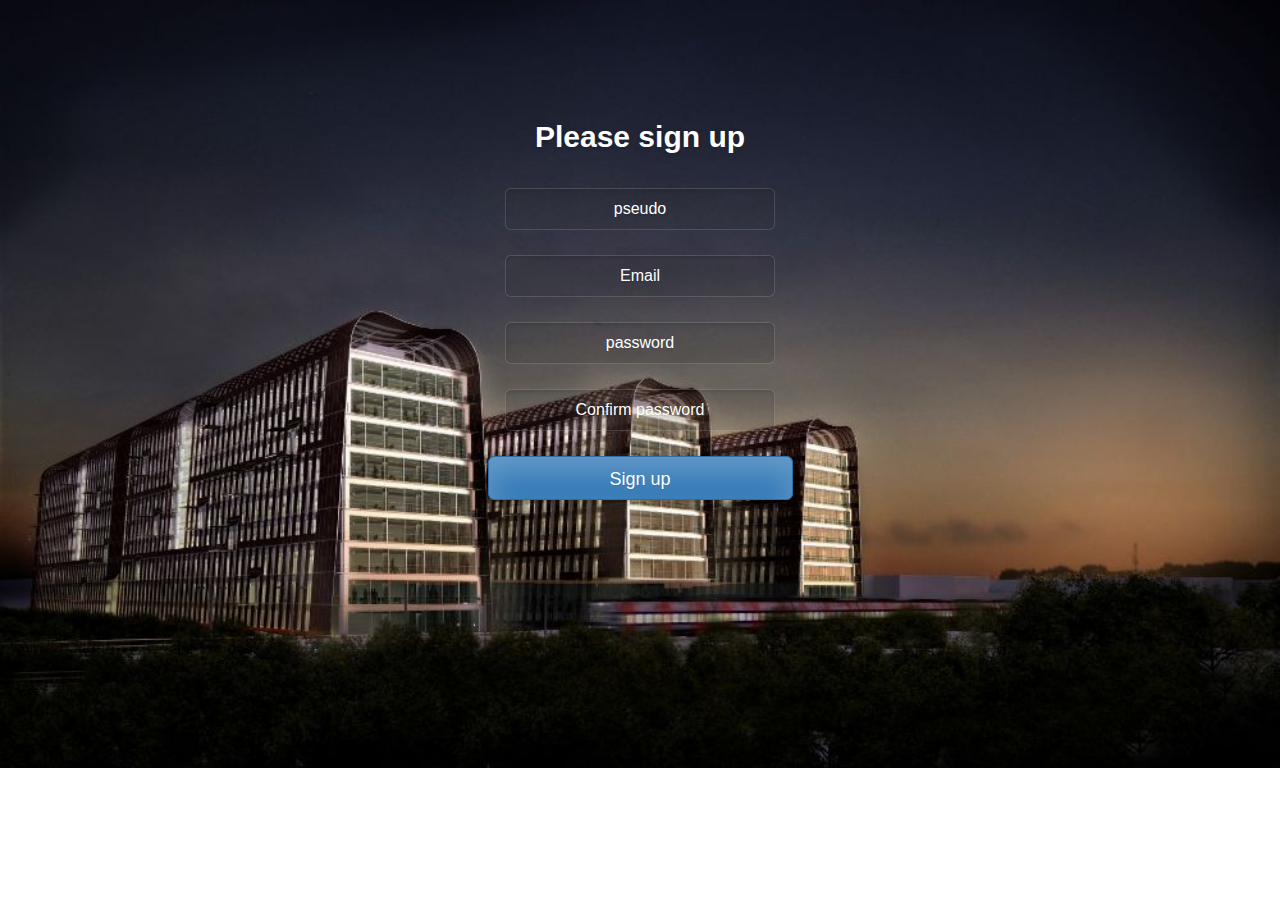
<file: templates/signup.html>
<!DOCTYPE html>
<html lang="fr" dir="ltr">
    <head>
        <meta name="viewport" content="width=device-width, initial-scale=1" shrink-to-fit=no> <!-- for mbile : zoom = 1 -->
        <link rel="stylesheet" href="https://maxcdn.bootstrapcdn.com/bootstrap/3.3.7/css/bootstrap.min.css">
        <script src="https://ajax.googleapis.com/ajax/libs/jquery/3.3.1/jquery.min.js"></script>
        <script src="https://maxcdn.bootstrapcdn.com/bootstrap/3.3.7/js/bootstrap.min.js"></script>
        <link href="../static/signup.css" rel="stylesheet">
        <link rel="shortcut icon" type ="img" href="../static/kronos.JPG"/>
        <title>Compte Kronos</title>
    </head>
    <body class="text-center">        
        <div class="page-container">
            <form action="#" method="POST">
                <h1>Please sign up</h1>
                    <input type="text" name="name" class="name" placeholder="pseudo">
                    <input type="text" name="email" class="Email" placeholder="Email">
                    <input type="password" name="password" class="Address" placeholder="password">
                    <input type="password" name="Confirm" class="password" placeholder="Confirm password">
                    <button class="btn btn-lg btn-primary btn-block" type="submit" value="Add">Sign up</button>
            </form>
        </div>
    </body>
</html>
</file>
<file: static/signup.css>
body {
    background:url(les-dunes.jpg);
    font-family:'PT Sans',Helvetica, Arial, sans-serif;
    color:#fff;
       background-repeat: no-repeat;
       background-size:cover;
    }
    
    .page-container {
    margin: 120px auto 0 auto;
    }
    
    h1 {
        font-size: 30px;
        font-weight: 700;
        text-shadow:0 1px 4px rgba(0,0,0,.2);
        text-align:center;
    }
    
    form {
    position:relative;
    width:305px;
    margin:15px auto 0 auto;
    text-align:center;
    
    }
    
    input {
    width:270px;
    height:42px;
    margin-top:25px;
    padding:0 15px;
    background:#2d2d2d;
    background:rgba(45,45,45,.15);
    -moz-border-radius: 6px;
    -webkit-border-radius:6px;
    text-align:center;
    border-radius:6px;
    border:1px solid #3d3d3d;
    border:1px solid rgba(255,255,255,.15);
    -moz-box-shadow:0 2px 3px 0 rgba(0,0,0,.1) inset;
    -webkit-box-shadow: 0 2px 3px 0 rgba(0,0,0,.1) inset;
    box-shadow: 0 2px 3px 0 rgba(0,0,0,.1) inset;
    font-family: 'PT Sans', Helvetica, Arial, sans-serif;
    font-size:16px;
    color:#fff;
    text-shadow:0 1px 2px rgba(0,0,0,.1);
    }
    
    input:-moz-placeholder { color: #fff; }
    input:-ms-input-placeholder { color: #fff; }
    input::-webkit-input-placeholder { color: #fff; }
    
    input:focus {
    outline:none;
    -moz-box-shadow:
            0 2px 3px 0 rgba(0,0,0,.1) inset,
            0 2px 7px 0 rgba(0,0,0,.2);
    -webkit-box-shadow:
            0 2px 3px 0 rgba(0,0,0,.1) inset,
            0 2px 7px 0 rgba(0,0,0,.2);
    box-shadow:
            0 2px 3px 0 rgba(0,0,0,.1) inset,
            0 2px 7px 0 rgba(0,0,0,.2);
    }
    
    button {
    cursor:pointer;
    width:300px;
    height:44px;
    margin-top:25px;
    padding:0;
    background:#ef4300;
    -moz-border-radius: 6px;
    -webkit-border-radius: 6px;
    border-radius: 6px;
    border:1px solid #ff730e;
    -moz-box-shadow:
            0 15px 30px 0 rgba(255,255,255,.25) inset,
            0 2px 7px 0 rgba(0,0,0,.2);
    -webkit-box-shadow:
            0 15px 30px 0 rgba(255,255,255,.25) inset,
            0 2px 7px 0 rgba(0,0,0,.2);
    box-shadow:
            0 15px 30px 0 rgba(255,255,255,.25) inset,
            0 2px 7px 0 rgba(0,0,0,.2);
    font-family:'PT Sans', Helvetica, Arial, sans-serif;
    font-size:14px;
    font-weight:700;
    color:#fff;
    text-shadow:0 1px 2px rgba(0,0,0,.1);
    }
    
    button:hover {
        -moz-box-shadow:
            0 15px 30px 0 rgba(255,255,255,.15) inset,
            0 2px 7px 0 rgba(0,0,0,.2);
        -webkit-box-shadow:
            0 15px 30px 0 rgba(255,255,255,.15) inset,
            0 2px 7px 0 rgba(0,0,0,.2);
        box-shadow:
            0 15px 30px 0 rgba(255,255,255,.15) inset,
            0 2px 7px 0 rgba(0,0,0,.2);
    }
    
    button:active {
        -moz-box-shadow:
            0 15px 30px 0 rgba(255,255,255,.15) inset,
            0 2px 7px 0 rgba(0,0,0,.2);
        -webkit-box-shadow:
            0 15px 30px 0 rgba(255,255,255,.15) inset,
            0 2px 7px 0 rgba(0,0,0,.2);
        box-shadow:        
            0 5px 8px 0 rgba(0,0,0,.1) inset,
            0 1px 4px 0 rgba(0,0,0,.1);
    
        border: 0px solid #ef4300;
    }
    
    
    
    .navbar {
        overflow: hidden;
        background-color: #333;
        font-family: Arial;
    }
    
    .navbar a {float: left;font-size: 16px;color: white;text-align: center;padding: 14px 16px;text-decoration: none;}
    
    .dropdown {float: left;overflow: hidden;}
    
    .dropdown .dropbtn {font-size: 16px;border: none;outline: none;color: white;padding: 14px 16px;background-color: inherit;}
    
    .navbar a:hover, .dropdown:hover .dropbtn {background-color: red}
    
    .dropdown-content {display: none;position: absolute;background-color: #f9f9f9;width: 160px;box-shadow: 0px 8px 16px 0px rgba(0,0,0,0.2);z-index: 1;}
    
    .dropdown-content a {float: none;color: black;padding: 12px 16px;text-decoration: none;display: block;text-align: left;}
    
    .dropdown-content a:hover {background-color: #ddd;}
    
    .dropdown:hover .dropdown-content {display: block;}
</file>
